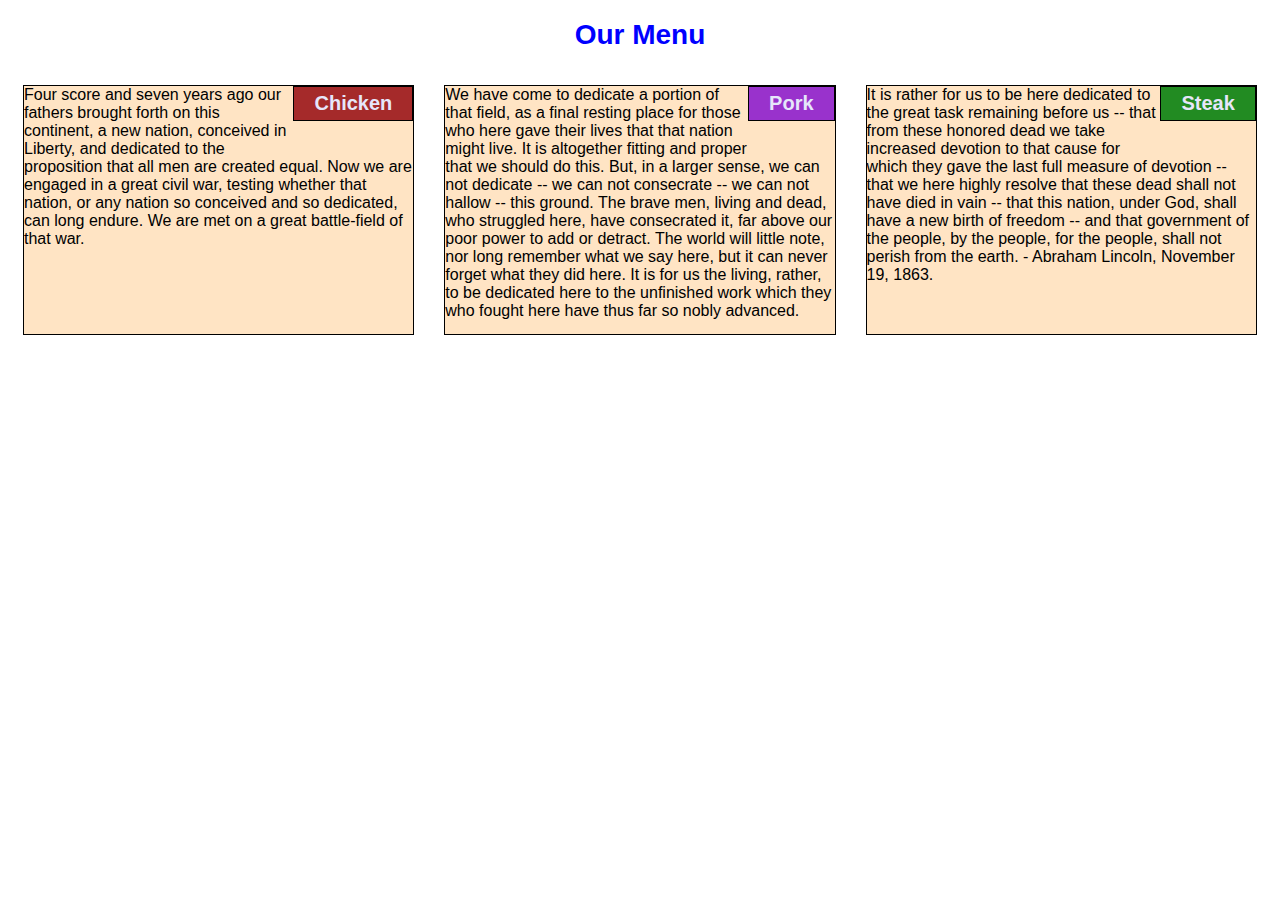
<file: module2_solution/index.html>
<!doctype html>
<html>

<head>
    <meta charset="utf-8" />
    <title>Module2 Assignment</title>
    <meta name="viewport" content="width=device-width, initial-scale=1">
    <link rel="stylesheet" href="css/style.css" />
</head>

<body>
    <h1>Our Menu</h1>

    <div class="col-lg-4 col-md-6 col-sm-12">
        <section>
            <h2 id="chicken">Chicken</h2>
            <div>Four score and seven years ago our fathers brought forth on this continent, a new nation, conceived in Liberty, and dedicated to the proposition that all men are created equal. Now we are engaged in a great civil war, testing whether that nation, or any nation so conceived and so dedicated, can long endure. We are met on a great battle-field of that war. </div>
        </section>
    </div>

    <div class="col-lg-4 col-md-6 col-sm-12">
        <section>
            <h2 id="pork">Pork</h2>
            <div>We have come to dedicate a portion of that field, as a final resting place for those who here gave their lives that that nation might live. It is altogether fitting and proper that we should do this. But, in a larger sense, we can not dedicate -- we can not consecrate -- we can not hallow -- this ground. The brave men, living and dead, who struggled here, have consecrated it, far above our poor power to add or detract. The world will little note, nor long remember what we say here, but it can never forget what they did here. It is for us the living, rather, to be dedicated here to the unfinished work which they who fought here have thus far so nobly advanced. </div>
        </section>
    </div>

    <div class="col-lg-4 col-md-12 col-sm-12">
        <section>
            <h2 id="steak">Steak</h2>
            <div> It is rather for us to be here dedicated to the great task remaining before us -- that from these honored dead we take increased devotion to that cause for which they gave the last full measure of devotion -- that we here highly resolve that these dead shall not have died in vain -- that this nation, under God, shall have a new birth of freedom -- and that government of the people, by the people, for the people, shall not perish from the earth. - Abraham Lincoln, November 19, 1863. </div>
        </section>
    </div>
</body>

</html>
</file>
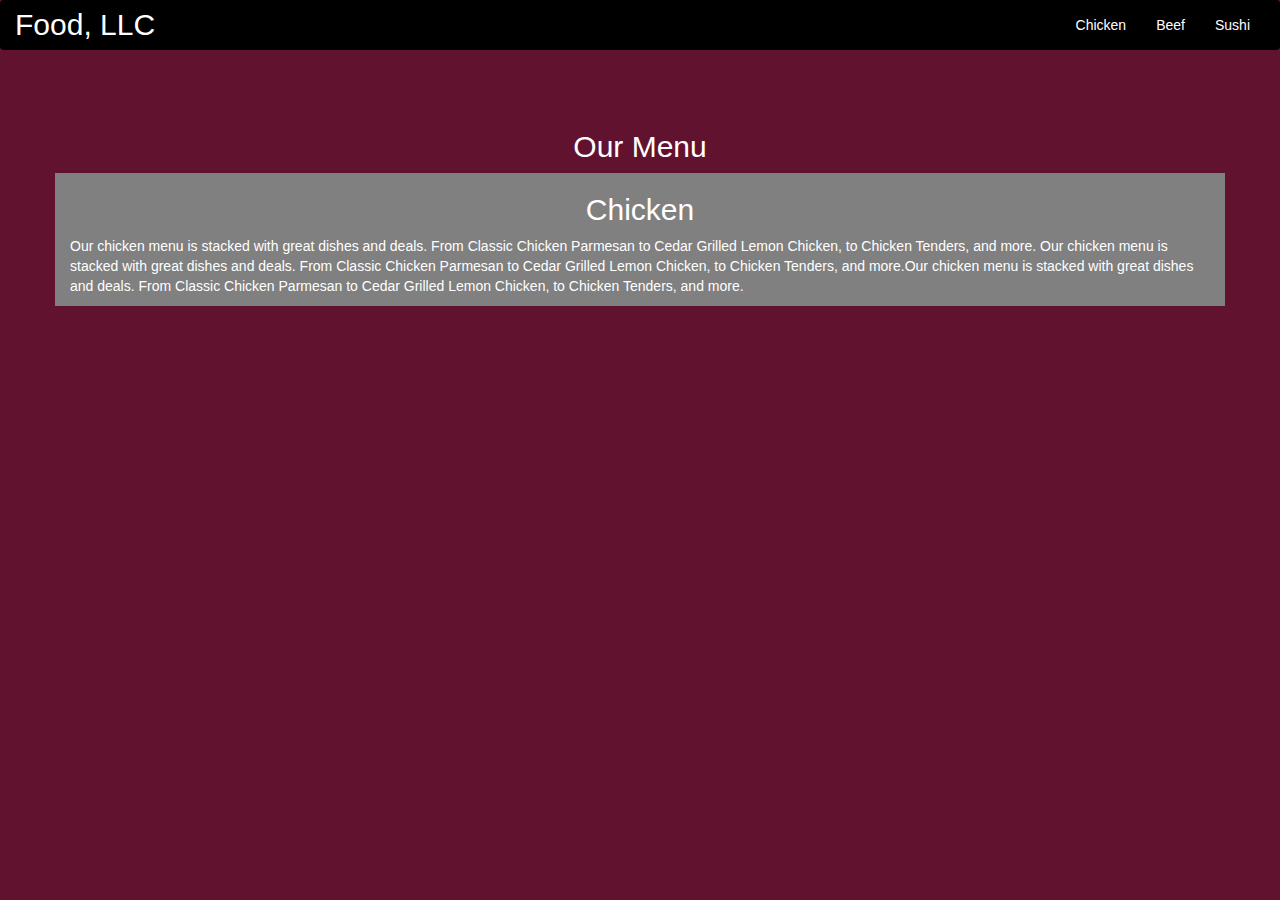
<file: module3_solutions/index.html>
<!DOCTYPE html>
<html lang="en">
<head>
  <title>Coursera Module3 Assignment</title>
  <meta charset="utf-8">
  <meta name="viewport" content="width=device-width, initial-scale=1">
  <link rel="stylesheet" href="https://maxcdn.bootstrapcdn.com/bootstrap/3.4.1/css/bootstrap.min.css">
  <link rel="stylesheet" type="text/css" href="css/htmlmodule.css">
  <script src="https://ajax.googleapis.com/ajax/libs/jquery/3.5.1/jquery.min.js"></script>
  <script src="https://maxcdn.bootstrapcdn.com/bootstrap/3.4.1/js/bootstrap.min.js"></script>
</head>
<body>

<nav class="navbar navbar-inverse">
  <div class="container-fluid">
    <div class="navbar-header">
      <button type="button" class="navbar-toggle" data-toggle="collapse" data-target="#myNavbar">
        <span class="icon-bar"></span>
        <span class="icon-bar"></span>
        <span class="icon-bar"></span>
      </button>
      <a class="navbar-brand" href="#" >Food, LLC</a>
    </div>
    <div class="collapse navbar-collapse" id="myNavbar">
      <ul class="nav navbar-nav navbar-right" >
        <li style><a href="#ChickenMenu" >Chicken</a></li>
        <li><a href="#ChickenMenu" >Beef</a></li>
        <li><a href="#ChickenMenu">Sushi</a></li>
      </ul>
    </div>
  </div>
</nav>
<br>
<br>
<h1><p class="text-center">Our Menu</p></h1>
<div id="main-content" class="container">
  <div id="home-tiles" class="row">
      <div class="col-md-12 col-sm-12 col-xs-12">

            <p id="ChickenMenu">
              <h2>Chicken</h2>
              Our chicken menu is stacked with great dishes and deals. From Classic Chicken Parmesan to Cedar Grilled Lemon Chicken, to Chicken Tenders, and more. Our chicken menu is stacked with great dishes and deals. From Classic Chicken Parmesan to Cedar Grilled Lemon Chicken, to Chicken Tenders, and more.Our chicken menu is stacked with great dishes and deals. From Classic Chicken Parmesan to Cedar Grilled Lemon Chicken, to Chicken Tenders, and more.
            </p>
      </div>
    </div>
</div>
</body>
</html>
</file>
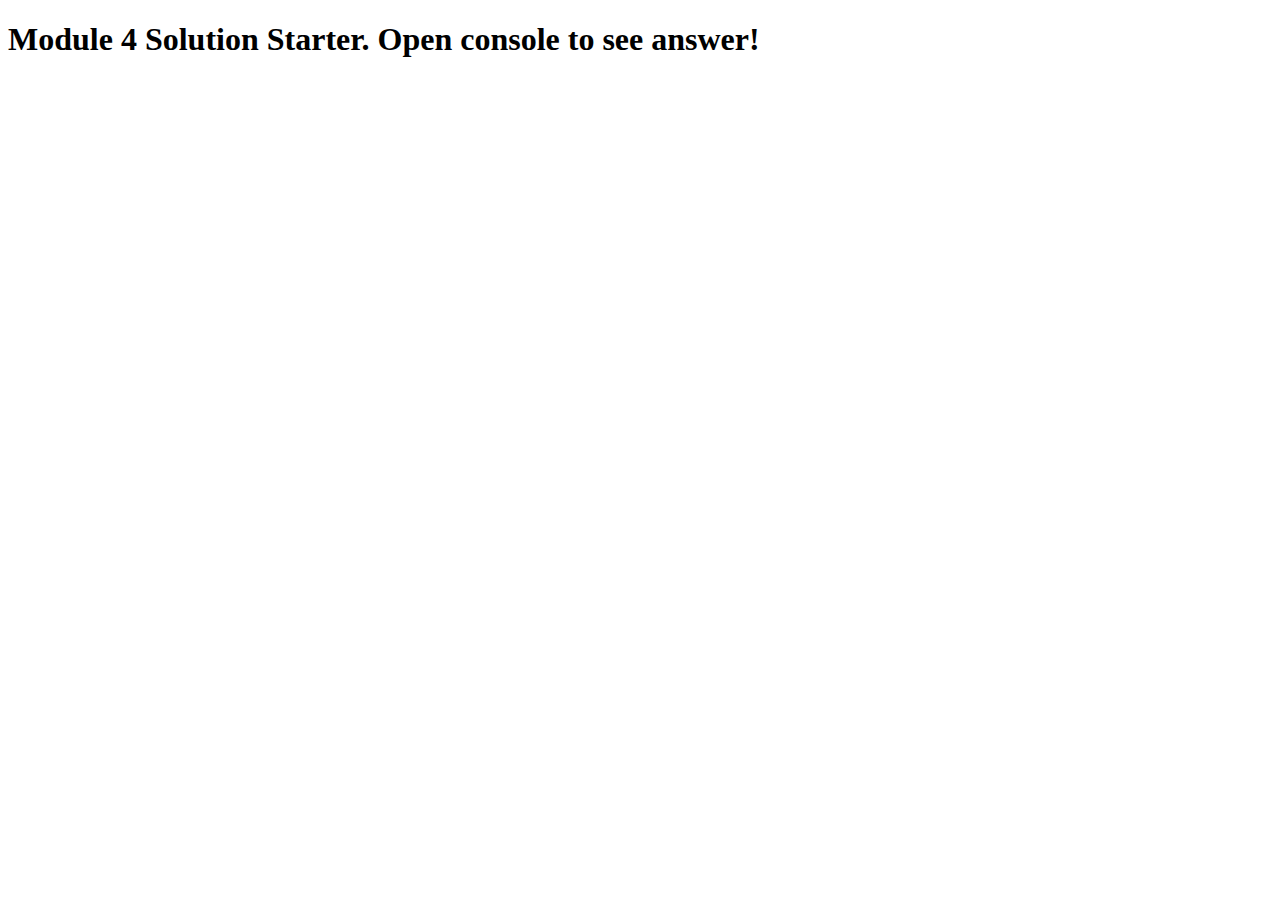
<file: module4_solution/index.html>
<!DOCTYPE html>
<html>
<head>
  <meta charset="utf-8">
  <title>Module 4 Solution Starter</title>
  <script src="SpeakHello.js"></script>
  <script src="SpeakGoodBye.js"></script>
  <script src="script.js"></script>
</head>
<body>
  <h1>Module 4 Solution Starter. Open console to see answer!</h1>
</body>
</html>
</file>
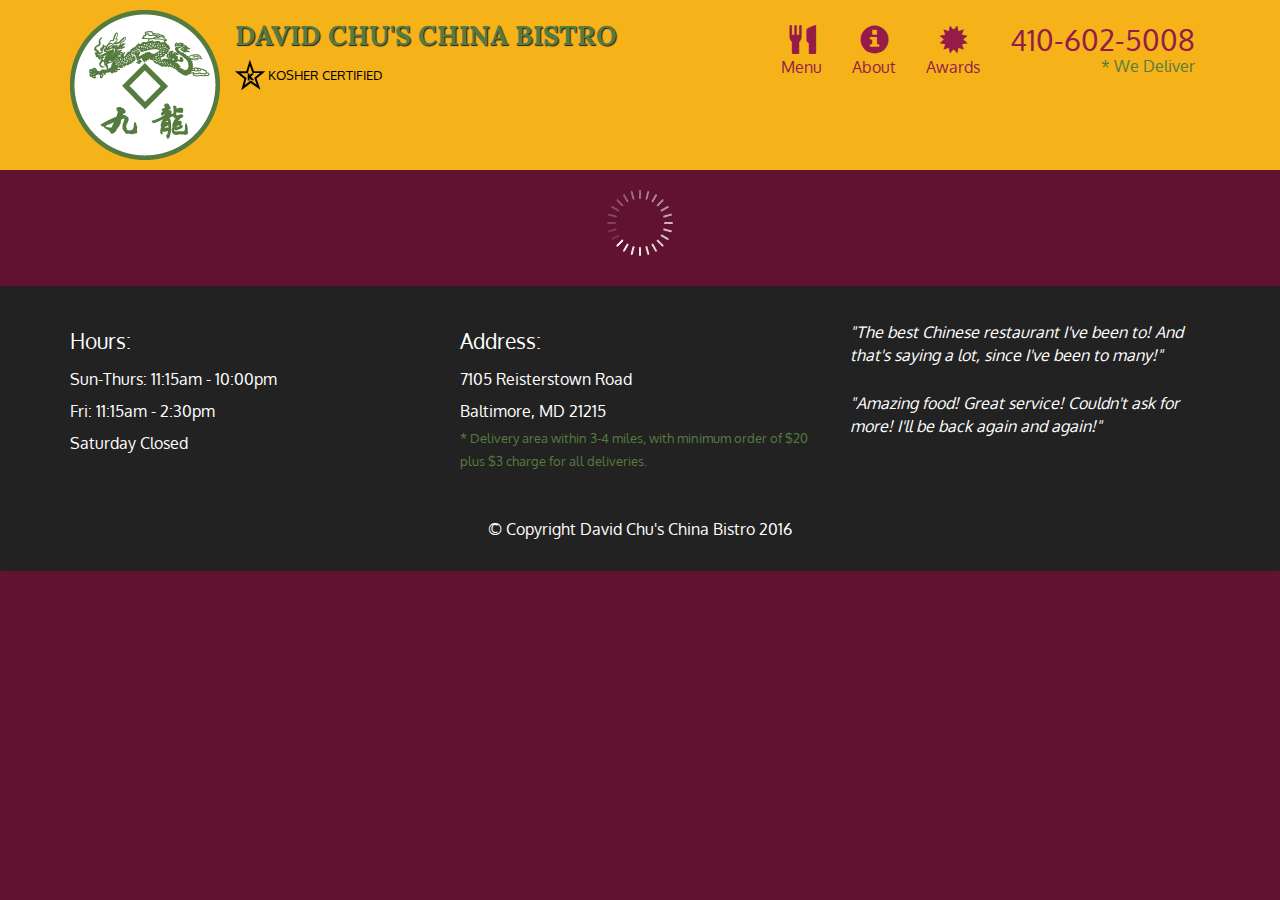
<file: module5_assignment/index.html>
<!doctype html>
<html lang="en">
  <head>
    <meta charset="utf-8">
    <meta http-equiv="X-UA-Compatible" content="IE=edge">
    <meta name="viewport" content="width=device-width, initial-scale=1">
    <title>David Chu's China Bistro</title>
    <link rel="stylesheet" href="css/bootstrap.min.css">
    <link rel="stylesheet" href="css/styles.css">
    <link href='https://fonts.googleapis.com/css?family=Oxygen:400,300,700' rel='stylesheet' type='text/css'>
    <link href='https://fonts.googleapis.com/css?family=Lora' rel='stylesheet' type='text/css'>
  </head>
<body>
  <header>
    <nav id="header-nav" class="navbar navbar-default">
      <div class="container">
        <div class="navbar-header">
          <a href="index.html" class="pull-left visible-md visible-lg">
            <div id="logo-img" alt="Logo image"></div>
          </a>

          <div class="navbar-brand">
            <a href="index.html"><h1>David Chu's China Bistro</h1></a>
            <p>
              <img src="images/star-k-logo.png" alt="Kosher certification">
              <span>Kosher Certified</span>
            </p>
          </div>

          <button id="navbarToggle" type="button" class="navbar-toggle collapsed" data-toggle="collapse" data-target="#collapsable-nav" aria-expanded="false">
            <span class="sr-only">Toggle navigation</span>
            <span class="icon-bar"></span>
            <span class="icon-bar"></span>
            <span class="icon-bar"></span>
          </button>
        </div>
        
        <div id="collapsable-nav" class="collapse navbar-collapse">
           <ul id="nav-list" class="nav navbar-nav navbar-right">
            <li id="navHomeButton" class="visible-xs active">
              <a href="index.html">
                <span class="glyphicon glyphicon-home"></span> Home</a>
            </li>
            <li id="navMenuButton">
              <a href="#" onclick="$dc.loadMenuCategories();">
                <span class="glyphicon glyphicon-cutlery"></span><br class="hidden-xs"> Menu</a>
            </li>
            <li>
              <a href="#">
                <span class="glyphicon glyphicon-info-sign"></span><br class="hidden-xs"> About</a>
            </li>
            <li>
              <a href="#">
                <span class="glyphicon glyphicon-certificate"></span><br class="hidden-xs"> Awards</a>
            </li>
            <li id="phone" class="hidden-xs">
              <a href="tel:410-602-5008">
                <span>410-602-5008</span></a><div>* We Deliver</div>
            </li>
          </ul><!-- #nav-list -->
        </div><!-- .collapse .navbar-collapse -->
      </div><!-- .container -->
    </nav><!-- #header-nav -->
  </header>

  <div id="call-btn" class="visible-xs">
    <a class="btn" href="tel:410-602-5008">
    <span class="glyphicon glyphicon-earphone"></span>
    410-602-5008
    </a>
  </div>
  <div id="xs-deliver" class="text-center visible-xs">* We Deliver</div>

  <div id="main-content" class="container"></div>

  <footer class="panel-footer">
    <div class="container">
      <div class="row">
        <section id="hours" class="col-sm-4">
          <span>Hours:</span><br>
          Sun-Thurs: 11:15am - 10:00pm<br>
          Fri: 11:15am - 2:30pm<br>
          Saturday Closed
          <hr class="visible-xs">
        </section>
        <section id="address" class="col-sm-4">
          <span>Address:</span><br>
          7105 Reisterstown Road<br>
          Baltimore, MD 21215
          <p>* Delivery area within 3-4 miles, with minimum order of $20 plus $3 charge for all deliveries.</p>
          <hr class="visible-xs">
        </section>
        <section id="testimonials" class="col-sm-4">
          <p>"The best Chinese restaurant I've been to! And that's saying a lot, since I've been to many!"</p>
          <p>"Amazing food! Great service! Couldn't ask for more! I'll be back again and again!"</p>
        </section>
      </div>
      <div class="text-center">&copy; Copyright David Chu's China Bistro 2016</div>
    </div>
  </footer>

  <!-- jQuery (Bootstrap JS plugins depend on it) -->
  <script src="js/jquery-2.1.4.min.js"></script>
  <script src="js/bootstrap.min.js"></script>
  <script src="js/ajax-utils.js"></script>
  <script src="js/script.js"></script>
</body>
</html>
</file>
<file: module2_solution/css/style.css>
* {
    box-sizing: border-box;
    font-family: sans-serif;
}

h1 {
    color: blue;
    font-size: 175%;
    text-align: center;
}

section {
    border: 1px solid black;    
    background-color: bisque;
    height: 250px;
    overflow: auto;
}

h2 {
    float: right;
    border:1px solid black;
    color: lavender;
    font-size: 125%;
    padding: 5px 20px 5px 20px;
    margin-top: 0;
    margin-bottom: 20px;
}

ul {
    clear: right;
    width: 90%;
}

#chicken {
    background-color: brown;
}

#pork {
    background-color: darkorchid;
}

#steak {
    background-color: forestgreen;
}


/********** Desktop version **********/
@media (min-width: 992px) {
    .col-lg-1, .col-lg-2, .col-lg-3, .col-lg-4, .col-lg-5, .col-lg-6, .col-lg-7, .col-lg-8, .col-lg-9, .col-lg-10, .col-lg-11, .col-lg-12 {
      float: left;
      padding: 15px;
    }
    .col-lg-1 {
      width: 8.33%;
    }
    .col-lg-2 {
      width: 16.66%;
    }
    .col-lg-3 {
      width: 25%;
    }
    .col-lg-4 {
      width: 33.33%;
    }
    .col-lg-5 {
      width: 41.66%;
    }
    .col-lg-6 {
      width: 50%;
    }
    .col-lg-7 {
      width: 58.33%;
    }
    .col-lg-8 {
      width: 66.66%;
    }
    .col-lg-9 {
      width: 75%;
    }
    .col-lg-10 {
      width: 83.33%;
    }
    .col-lg-11 {
      width: 91.66%;
    }
    .col-lg-12 {
      width: 100%;
    }
  }
  
  /********** Tablet version **********/
  @media (min-width: 768px) and (max-width: 991px) {
    .col-md-1, .col-md-2, .col-md-3, .col-md-4, .col-md-5, .col-md-6, .col-md-7, .col-md-8, .col-md-9, .col-md-10, .col-md-11, .col-md-12 {
      float: left;
      padding: 15px;
    }
    .col-md-1 {
      width: 8.33%;
    }
    .col-md-2 {
      width: 16.66%;
    }
    .col-md-3 {
      width: 25%;
    }
    .col-md-4 {
      width: 33.33%;
    }
    .col-md-5 {
      width: 41.66%;
    }
    .col-md-6 {
      width: 50%;
    }
    .col-md-7 {
      width: 58.33%;
    }
    .col-md-8 {
      width: 66.66%;
    }
    .col-md-9 {
      width: 75%;
    }
    .col-md-10 {
      width: 83.33%;
    }
    .col-md-11 {
      width: 91.66%;
    }
    .col-md-12 {
      width: 100%;
    }
  }

  /********** Mobile version **********/
  @media (max-width: 767px) {
    .col-sm-1, .col-sm-2, .col-sm-3, .col-sm-4, .col-sm-5, .col-sm-6, .col-sm-7, .col-sm-8, .col-sm-9, .col-sm-10, .col-sm-11, .col-sm-12 {
      float: left;
      padding: 15px;
    }
    .col-sm-1 {
      width: 8.33%;
    }
    .col-sm-2 {
      width: 16.66%;
    }
    .col-sm-3 {
      width: 25%;
    }
    .col-sm-4 {
      width: 33.33%;
    }
    .col-sm-5 {
      width: 41.66%;
    }
    .col-sm-6 {
      width: 50%;
    }
    .col-sm-7 {
      width: 58.33%;
    }
    .col-sm-8 {
      width: 66.66%;
    }
    .col-sm-9 {
      width: 75%;
    }
    .col-sm-10 {
      width: 83.33%;
    }
    .col-sm-11 {
      width: 91.66%;
    }
    .col-sm-12 {
      width: 100%;
    }
  }
</file>
<file: module3_solutions/css/htmlmodule.css>
*{
	margin: 0;
	padding: 0;

}
.navbar{

border: none;
background-color: black;
color: #61122F;
}
body{
	background-color: #61122F;
	color: white;
}
.center{
	width: 90%;
	background-color: grey;
}
.container
{
	background-color: grey;
}
.text-center{
	font-size: 30px;
}
h2{
	text-align: center;
}
#myNavbar ul li a {
	color: white;
}
.navbar-brand{
font-size: 30px;
</file>
<file: module5_assignment/css/styles.css>
body {
  font-size: 16px;
  color: #fff;
  background-color: #61122f;
  font-family: 'Oxygen', sans-serif;
}

/** HEADER **/
#header-nav {
  background-color: #f6b319;
  border-radius: 0;
  border: 0;
}

#logo-img {
  background: url('../images/restaurant-logo_large.png') no-repeat;
  width: 150px;
  height: 150px;
  margin: 10px 15px 10px 0;
}

.navbar-brand {
  padding-top: 25px;
}
.navbar-brand h1 { /* Restaurant name */
  font-family: 'Lora', serif;
  color: #557c3e;
  font-size: 1.5em;
  text-transform: uppercase;
  font-weight: bold;
  text-shadow: 1px 1px 1px #222;
  margin-top: 0;
  margin-bottom: 0;
  line-height: .75;
}
.navbar-brand a:hover, .navbar-brand a:focus {
  text-decoration: none;
}
.navbar-brand p { /* Kosher cert */
  color: #000;
  text-transform: uppercase;
  font-size: .7em;
  margin-top: 15px;
}
.navbar-brand p span { /* Star-K */
  vertical-align: middle;
}

#nav-list {
  margin-top: 10px;
}
#nav-list a {
  color: #951C49;
  text-align: center;
}
#nav-list a:hover {
  background: #E7E7E7;
}
#nav-list a span {
  font-size: 1.8em;
}

#phone {
  margin-top: 5px;
}
#phone a { /* Phone number */
  text-align: right;
  padding-bottom: 0;
}
#phone div { /* We Deliver */
  color: #557c3e;
  text-align: right;
  padding-right: 15px;
}

.navbar-header button.navbar-toggle, .navbar-header .icon-bar {
  border: 1px solid #61122f;
}
.navbar-header button.navbar-toggle {
  clear: both;
  margin-top: -30px;
}
/* END HEADER */

/* FOOTER */
.panel-footer {
  margin-top: 30px;
  padding-top: 35px;
  padding-bottom: 30px;
  background-color: #222;
  border-top: 0;
}
.panel-footer div.row {
  margin-bottom: 35px;
}
#hours, #address {
  line-height: 2;
}
#hours > span, #address > span {
  font-size: 1.3em;
}
#address p {
  color: #557c3e;
  font-size: .8em;
  line-height: 1.8;
}
#testimonials {
  font-style: italic;
}
#testimonials p:nth-child(2) {
  margin-top: 25px;
}
/* END FOOTER */



/* HOME PAGE */
.container .jumbotron {
  box-shadow: 0 0 50px #3F0C1F;
  border: 2px solid #3F0C1F;
}

#menu-tile, #specials-tile, #map-tile {
  height: 250px;
  width: 100%;
  margin-bottom: 15px;
  position: relative;
  border: 2px solid #3F0C1F;
  overflow: hidden;
}
#menu-tile:hover, #specials-tile:hover, #map-tile:hover {
  box-shadow: 0 1px 5px 1px #cccccc;
}
#menu-tile {
  background: url('../images/menu-tile.jpg') no-repeat;
  background-position: center;
}
#specials-tile {
  background: url('../images/specials-tile.jpg') no-repeat;
  background-position: center;
}
#menu-tile span, #specials-tile span, #map-tile span {
  position: absolute;
  bottom: 0;
  right: 0;
  width: 100%;
  text-align: center;
  font-size: 1.6em;
  text-transform: uppercase;
  background-color: #000;
  color: #fff;
  opacity: .8;
}
/* END HOME PAGE */

/* MENU CATEGORIES PAGE */
.category-tile { 
  position: relative;
  border: 2px solid #3F0C1F;
  overflow: hidden;
  width: 200px;
  height: 200px;
  margin: 0 auto 15px;
}
.category-tile span {
  position: absolute;
  bottom: 0;
  right: 0;
  width: 100%;
  text-align: center;
  font-size: 1.2em;
  text-transform: uppercase;
  background-color: #000;
  color: #fff;
  opacity: .8;
}
.category-tile:hover {
  box-shadow: 0 1px 5px 1px #cccccc;
}

#menu-categories-title + div {
  margin-bottom: 50px;
}
/* END MENU CATEGORIES PAGE */

/* SINGLE CATEGORY PAGE */
.menu-item-tile {
  margin-bottom: 25px;
}
.menu-item-tile hr {
  width: 80%;
}
.menu-item-tile .menu-item-price {
  font-size: 1.1em;
  text-align: right;
  margin-top: -15px;
  margin-right: -15px;
}
.menu-item-tile .menu-item-price span {
  font-size: .6em;
}
.menu-item-photo {
  position: relative;
  border: 2px solid #3F0C1F; 
  overflow: hidden;
  padding: 0;
  margin-right: -15px;
  margin-left: auto;
  margin-bottom: 20px;
  max-width: 250px;
}
.menu-item-photo div {
  position: absolute;
  bottom: 0;
  right: 0;
  width: 80px;
  background-color: #557c3e;
  text-align: center;
}
.menu-item-description {
  padding-right: 30px;
}
h3.menu-item-title {
  margin: 0 0 10px;
}
.menu-item-details {
  font-size: .9em;
  font-style: italic;
}
/* END SINGLE CATEGORY PAGE */


/********** Large devices only **********/
@media (min-width: 1200px) {
  .container .jumbotron {
    background: url('../images/jumbotron_1200.jpg') no-repeat;
    height: 675px;
  }
}

/********** Medium devices only **********/
@media (min-width: 992px) and (max-width: 1199px) {
  /* Header */
  #logo-img {
    background: url('../images/restaurant-logo_medium.png') no-repeat;
    width: 100px;
    height: 100px;
    margin: 5px 5px 5px 0;
  }
  /* End Header */

  /* Home Page */
  .container .jumbotron {
    background: url('../images/jumbotron_992.jpg') no-repeat;
    height: 558px;
  }
  /* End Home Page */
}

/********** Small devices only **********/
@media (min-width: 768px) and (max-width: 991px) {
  /* Home Page */
  .container .jumbotron {
    background: url('../images/jumbotron_768.jpg') no-repeat;
    height: 432px;
  }
  /* End Home Page */
}

/********** Extra small devices only **********/
@media (max-width: 767px) {
  /* Header */
  .navbar-brand {
    padding-top: 10px;
    height: 80px;
  }
  .navbar-brand h1 { /* Restaurant name */
    padding-top: 10px;
    font-size: 5vw; /* 1vw = 1% of viewport width */
  }
  .navbar-brand p { /* Kosher cert */
    font-size: .6em;
    margin-top: 12px;
  }
  .navbar-brand p img { /* Star-K */
    height: 20px;
  }

  #collapsable-nav a { /* Collapsed nav menu text */
    font-size: 1.2em;
  }
  #collapsable-nav a span { /* Collapsed nav menu glyph */
    font-size: 1em;
    margin-right: 5px;
  }

  #call-btn > a {
    font-size: 1.5em;
    display: block;
    margin: 0 20px;
    padding: 10px;
    border: 2px solid #fff;
    background-color: #f6b319;
    color: #951c49;
  }
  #xs-deliver {
    margin-top: 5px;
    font-size: .7em;
    letter-spacing: .1em;
    text-transform: uppercase;
  }
  /* End Header */

  /* Footer */
  .panel-footer section {
    margin-bottom: 30px;
    text-align: center;
  }
  .panel-footer section:nth-child(3) {
    margin-bottom: 0; /* margin already exists on the whole row */
  }
  .panel-footer section hr {
    width: 50%;
  }
  /* End Footer */

  /* Home Page */
  .container .jumbotron {
    margin-top: 30px;
    padding: 0;
  }
  #menu-tile, #specials-tile {
    width: 360px;
    margin: 0 auto 15px;
  }

  .menu-item-photo {
    margin-right: auto;
  }
  .menu-item-tile .menu-item-price {
    text-align: center;
  }
  .menu-item-description {
    text-align: center;;
  }
}


/********** Super extra small devices Only :-) (e.g., iPhone 4) **********/
@media (max-width: 479px) {
  /* Header */
  .navbar-brand h1 { /* Restaurant name */
    padding-top: 5px;
    font-size: 6vw;
  }
  /* End Header */
  
  /* Home page */
  #menu-tile, #specials-tile {
    width: 280px;
    margin: 0 auto 15px;
  }

  .col-xxs-12 {
    position: relative;
    min-height: 1px;
    padding-right: 15px;
    padding-left: 15px;
    float: left;
    width: 100%;
  }
}
</file>
